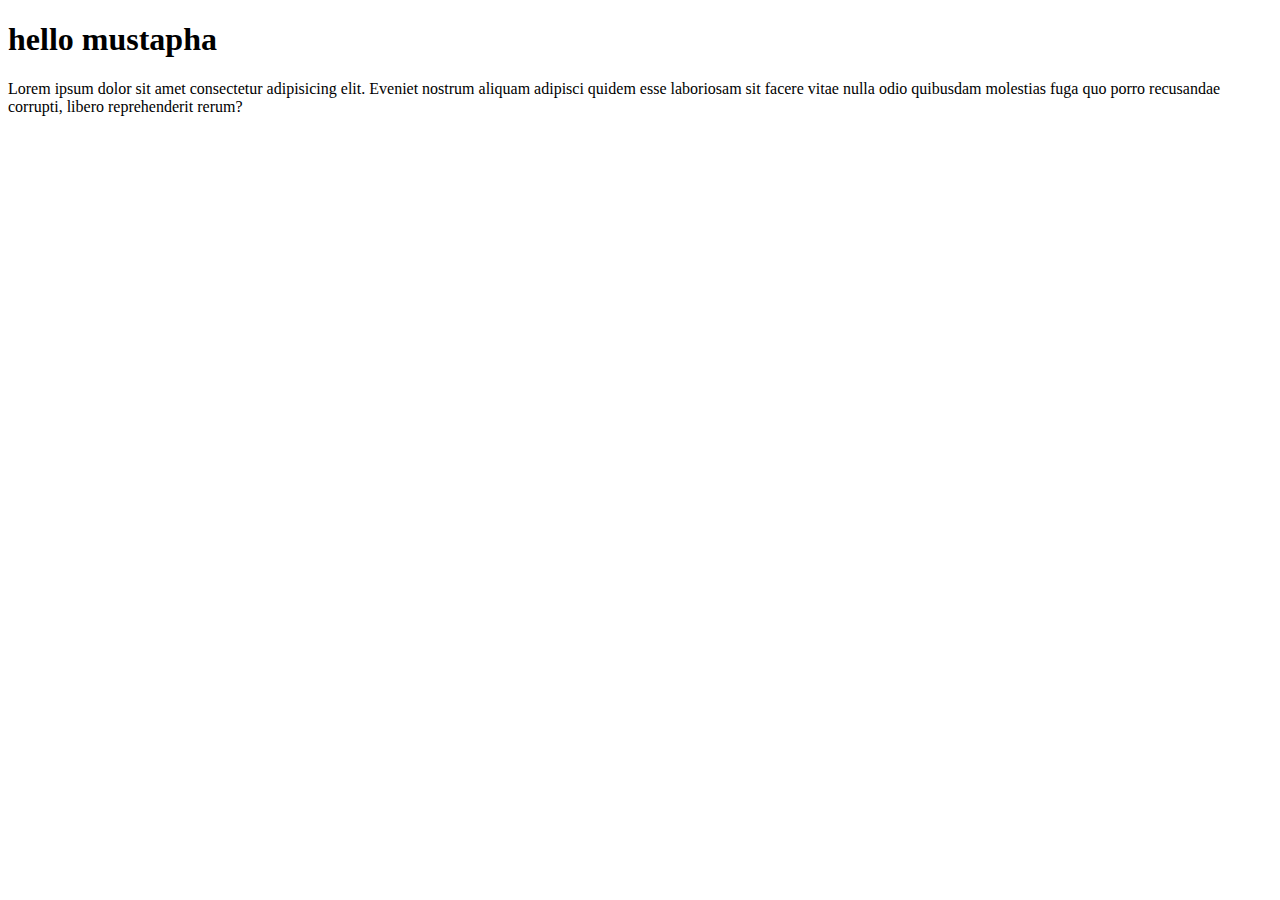
<file: style.html>
<!DOCTYPE html>
<html lang="en">
<head>
    <meta charset="UTF-8">
    <meta name="viewport" content="width=device-width, initial-scale=1.0">
    <title>Document</title>
</head>
<body>
    <h1>hello mustapha</h1>
    Lorem ipsum dolor sit amet consectetur adipisicing elit. Eveniet nostrum aliquam adipisci quidem esse laboriosam sit facere vitae 
    nulla odio quibusdam molestias fuga quo porro recusandae corrupti, libero reprehenderit rerum?
</body>
</html>
</file>
